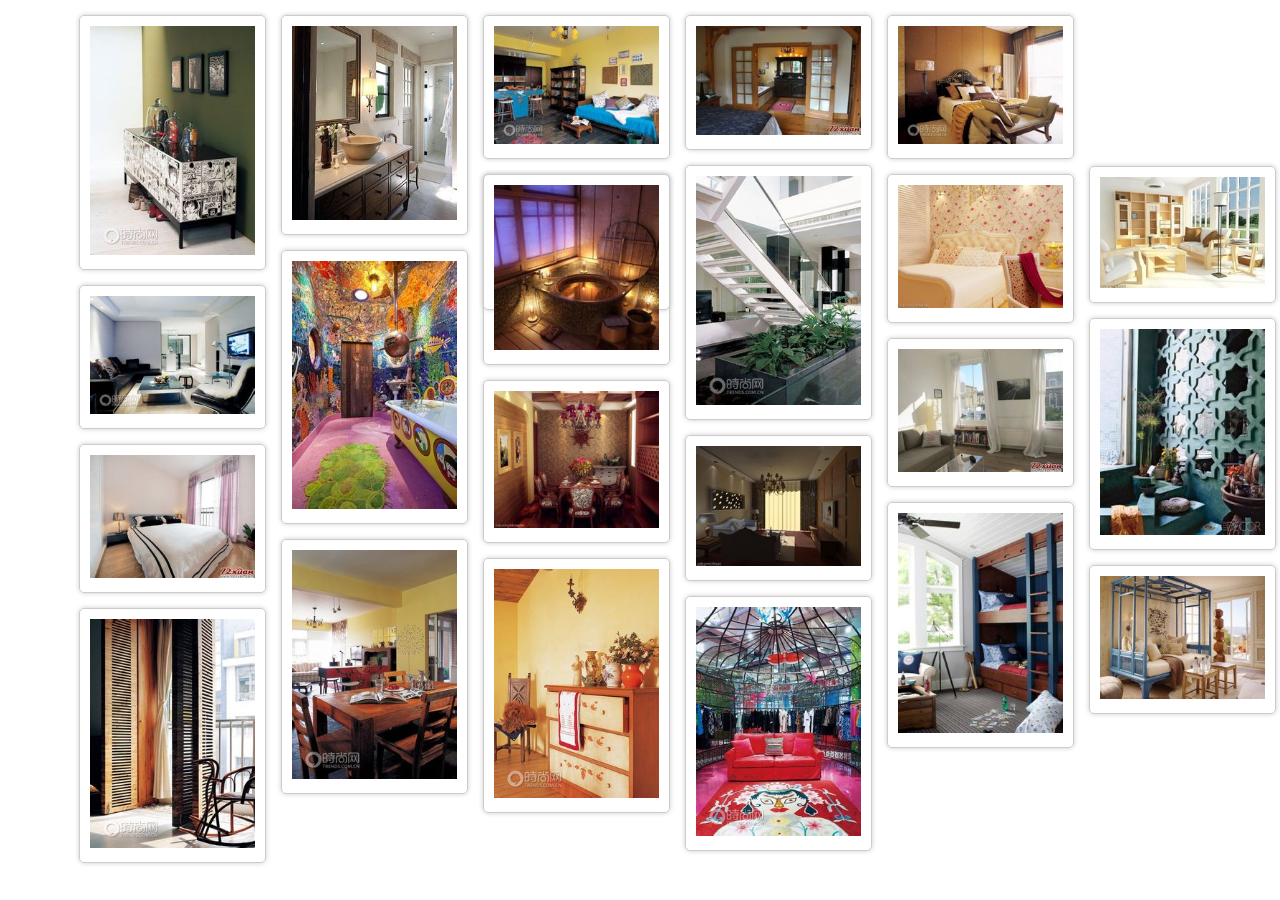
<file: jquery/index.html>
<!DOCTYPE html>
<html lang="en">
	<head>
		<meta charset="utf-8">
		<title>jquery瀑布流</title>
		<link rel="stylesheet" href="css/style.css">
		<script src="js/jquery-1.11.2.min.js"></script>
		<script src="js/main.js"></script>
	</head>
	<body>
		<div id="main">
			<div class="box">
				<div class="pic">
					<img src="images/0.jpg" alt="">
				</div>
			</div>
			<div class="box">
				<div class="pic">
					<img src="images/1.jpg" alt="">
				</div>
			</div>
			<div class="box">
				<div class="pic">
					<img src="images/2.jpg" alt="">
				</div>
			</div>
			<div class="box">
				<div class="pic">
					<img src="images/3.jpg" alt="">
				</div>
			</div>
			<div class="box">
				<div class="pic">
					<img src="images/4.jpg" alt="">
				</div>
			</div>
			<div class="box">
				<div class="pic">
					<img src="images/5.jpg" alt="">
				</div>
			</div>
			<div class="box">
				<div class="pic">
					<img src="images/6.jpg" alt="">
				</div>
			</div>
			<div class="box">
				<div class="pic">
					<img src="images/7.jpg" alt="">
				</div>
			</div>
			<div class="box">
				<div class="pic">
					<img src="images/8.jpg" alt="">
				</div>
			</div>
			<div class="box">
				<div class="pic">
					<img src="images/9.jpg" alt="">
				</div>
			</div>
			<div class="box">
				<div class="pic">
					<img src="images/10.jpg" alt="">
				</div>
			</div>
			<div class="box">
				<div class="pic">
					<img src="images/11.jpg" alt="">
				</div>
			</div>
			<div class="box">
				<div class="pic">
					<img src="images/12.jpg" alt="">
				</div>
			</div>
			<div class="box">
				<div class="pic">
					<img src="images/13.jpg" alt="">
				</div>
			</div>
			<div class="box">
				<div class="pic">
					<img src="images/14.jpg" alt="">
				</div>
			</div>
			<div class="box">
				<div class="pic">
					<img src="images/15.jpg" alt="">
				</div>
			</div>
			<div class="box">
				<div class="pic">
					<img src="images/16.jpg" alt="">
				</div>
			</div>
			<div class="box">
				<div class="pic">
					<img src="images/17.jpg" alt="">
				</div>
			</div>
			<div class="box">
				<div class="pic">
					<img src="images/18.jpg" alt="">
				</div>
			</div>
			<div class="box">
				<div class="pic">
					<img src="images/19.jpg" alt="">
				</div>
			</div>
			<div class="box">
				<div class="pic">
					<img src="images/20.jpg" alt="">
				</div>
			</div>
			<div class="box">
				<div class="pic">
					<img src="images/21.jpg" alt="">
				</div>
			</div>
			<div class="box">
				<div class="pic">
					<img src="images/22.jpg" alt="">
				</div>
			</div>
		</div>
	</body>
</html>
</file>
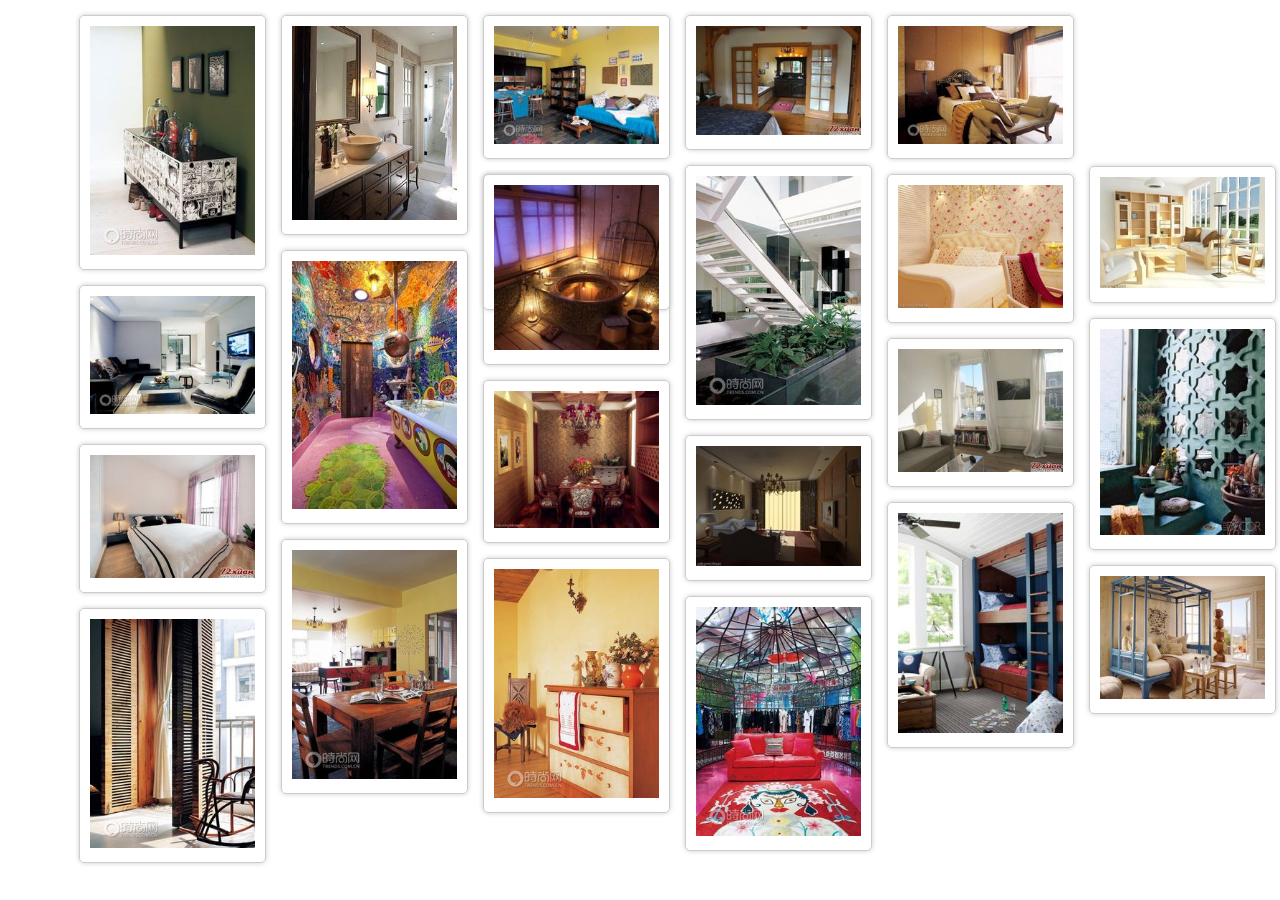
<file: 原生js/index.html>
<!DOCTYPE html>
<html lang="en">
	<head>
		<meta charset="utf-8">
		<title>原生js瀑布流</title>
		<link rel="stylesheet" href="css/style.css">
		<script src="js/main.js"></script>
	</head>
	<body>
		<div id="main">
			<div class="box">
				<div class="pic">
					<img src="images/0.jpg" alt="">
				</div>
			</div>
			<div class="box">
				<div class="pic">
					<img src="images/1.jpg" alt="">
				</div>
			</div>
			<div class="box">
				<div class="pic">
					<img src="images/2.jpg" alt="">
				</div>
			</div>
			<div class="box">
				<div class="pic">
					<img src="images/3.jpg" alt="">
				</div>
			</div>
			<div class="box">
				<div class="pic">
					<img src="images/4.jpg" alt="">
				</div>
			</div>
			<div class="box">
				<div class="pic">
					<img src="images/5.jpg" alt="">
				</div>
			</div>
			<div class="box">
				<div class="pic">
					<img src="images/6.jpg" alt="">
				</div>
			</div>
			<div class="box">
				<div class="pic">
					<img src="images/7.jpg" alt="">
				</div>
			</div>
			<div class="box">
				<div class="pic">
					<img src="images/8.jpg" alt="">
				</div>
			</div>
			<div class="box">
				<div class="pic">
					<img src="images/9.jpg" alt="">
				</div>
			</div>
			<div class="box">
				<div class="pic">
					<img src="images/10.jpg" alt="">
				</div>
			</div>
			<div class="box">
				<div class="pic">
					<img src="images/11.jpg" alt="">
				</div>
			</div>
			<div class="box">
				<div class="pic">
					<img src="images/12.jpg" alt="">
				</div>
			</div>
			<div class="box">
				<div class="pic">
					<img src="images/13.jpg" alt="">
				</div>
			</div>
			<div class="box">
				<div class="pic">
					<img src="images/14.jpg" alt="">
				</div>
			</div>
			<div class="box">
				<div class="pic">
					<img src="images/15.jpg" alt="">
				</div>
			</div>
			<div class="box">
				<div class="pic">
					<img src="images/16.jpg" alt="">
				</div>
			</div>
			<div class="box">
				<div class="pic">
					<img src="images/17.jpg" alt="">
				</div>
			</div>
			<div class="box">
				<div class="pic">
					<img src="images/18.jpg" alt="">
				</div>
			</div>
			<div class="box">
				<div class="pic">
					<img src="images/19.jpg" alt="">
				</div>
			</div>
			<div class="box">
				<div class="pic">
					<img src="images/20.jpg" alt="">
				</div>
			</div>
			<div class="box">
				<div class="pic">
					<img src="images/21.jpg" alt="">
				</div>
			</div>
			<div class="box">
				<div class="pic">
					<img src="images/22.jpg" alt="">
				</div>
			</div>
		</div>
	</body>
</html>
</file>
<file: jquery/css/style.css>
* {
	margin: 0;
	padding: 0;
}
#main {
	position: relative;
	width: 90%;
	margin: 0 auto;
}
.box {
	padding: 15px 0 0 15px;
	float: left;
}
.pic {
	padding: 10px;
	border: 1px solid #ccc;
	border-radius: 5px;
	box-shadow: 0 0 5px #ccc;
}
.pic img {
	width: 165px;
	height: auto;
}
</file>
<file: 原生js/css/style.css>
* {
	margin: 0;
	padding: 0;
}
#main {
	position: relative;
	width: 90%;
	margin: 0 auto;
}
.box {
	padding: 15px 0 0 15px;
	float: left;
}
.pic {
	padding: 10px;
	border: 1px solid #ccc;
	border-radius: 5px;
	box-shadow: 0 0 5px #ccc;
}
.pic img {
	width: 165px;
	height: auto;
}
</file>
